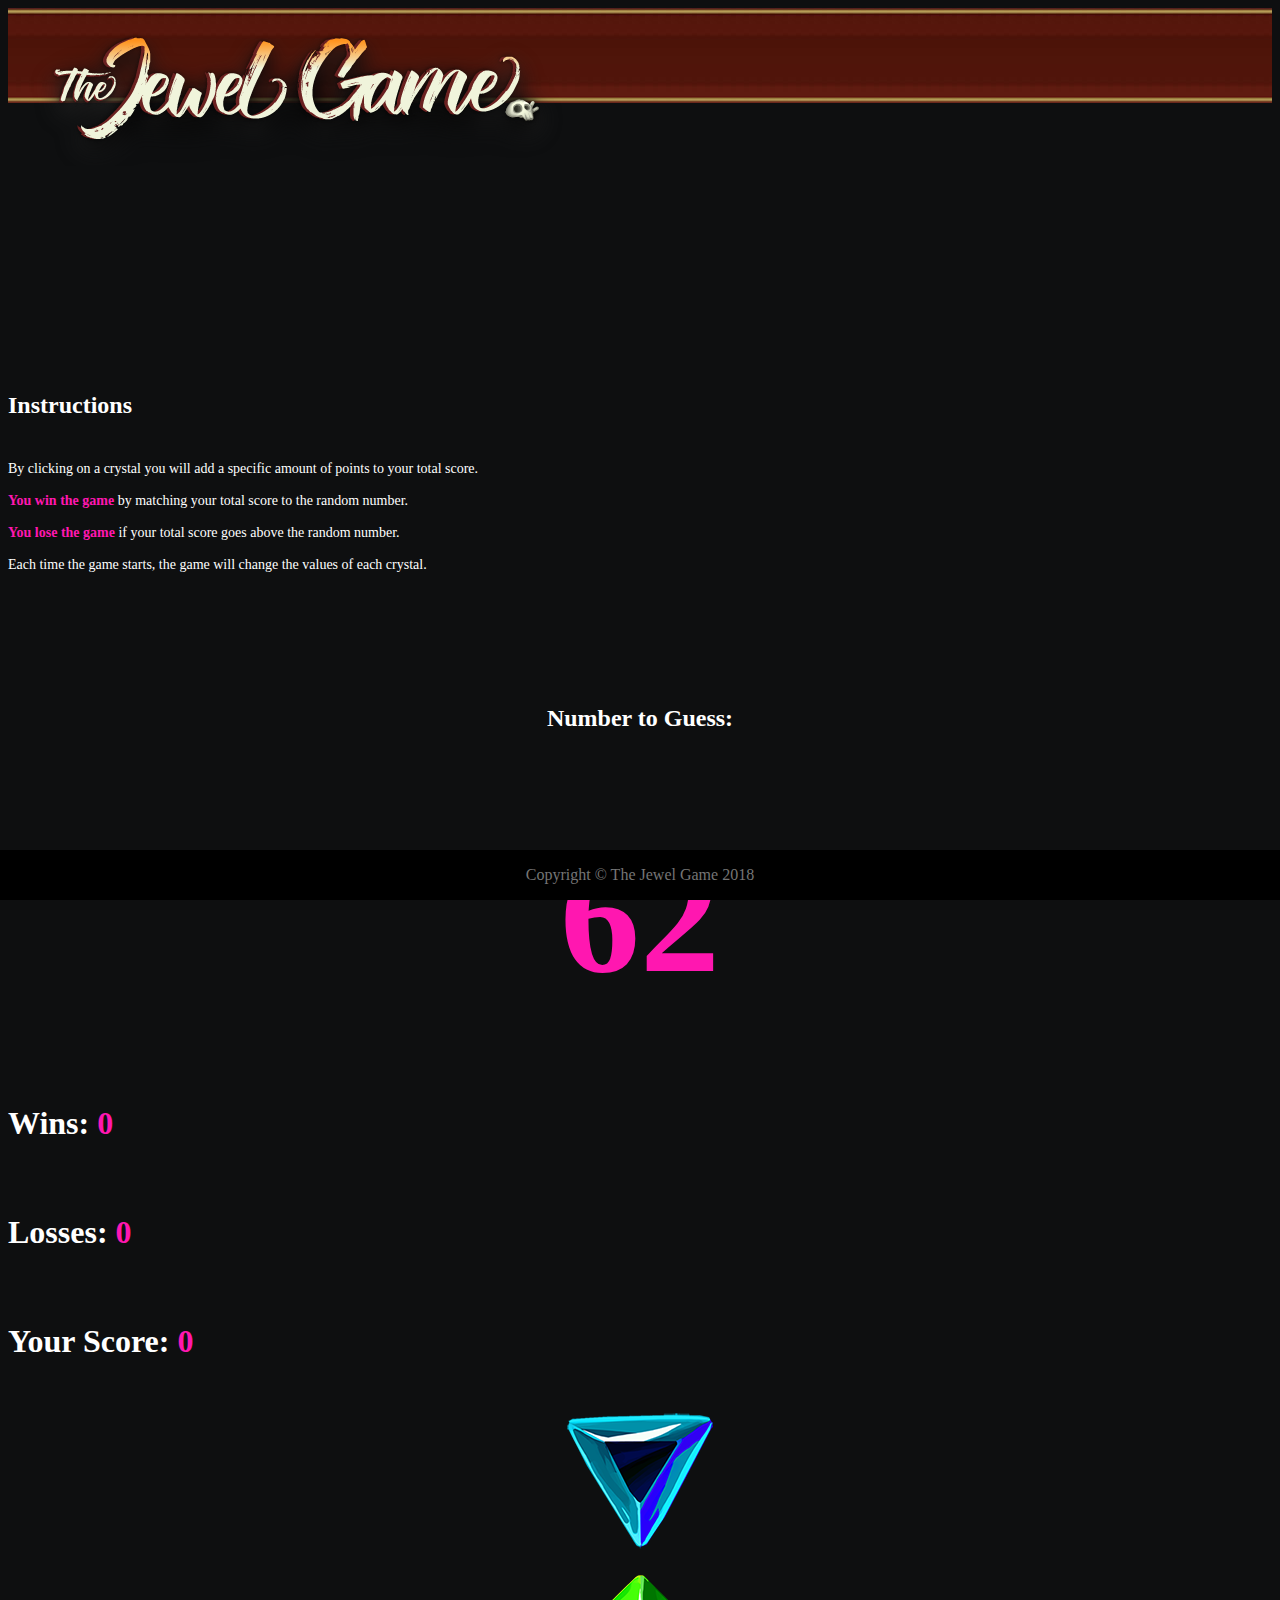
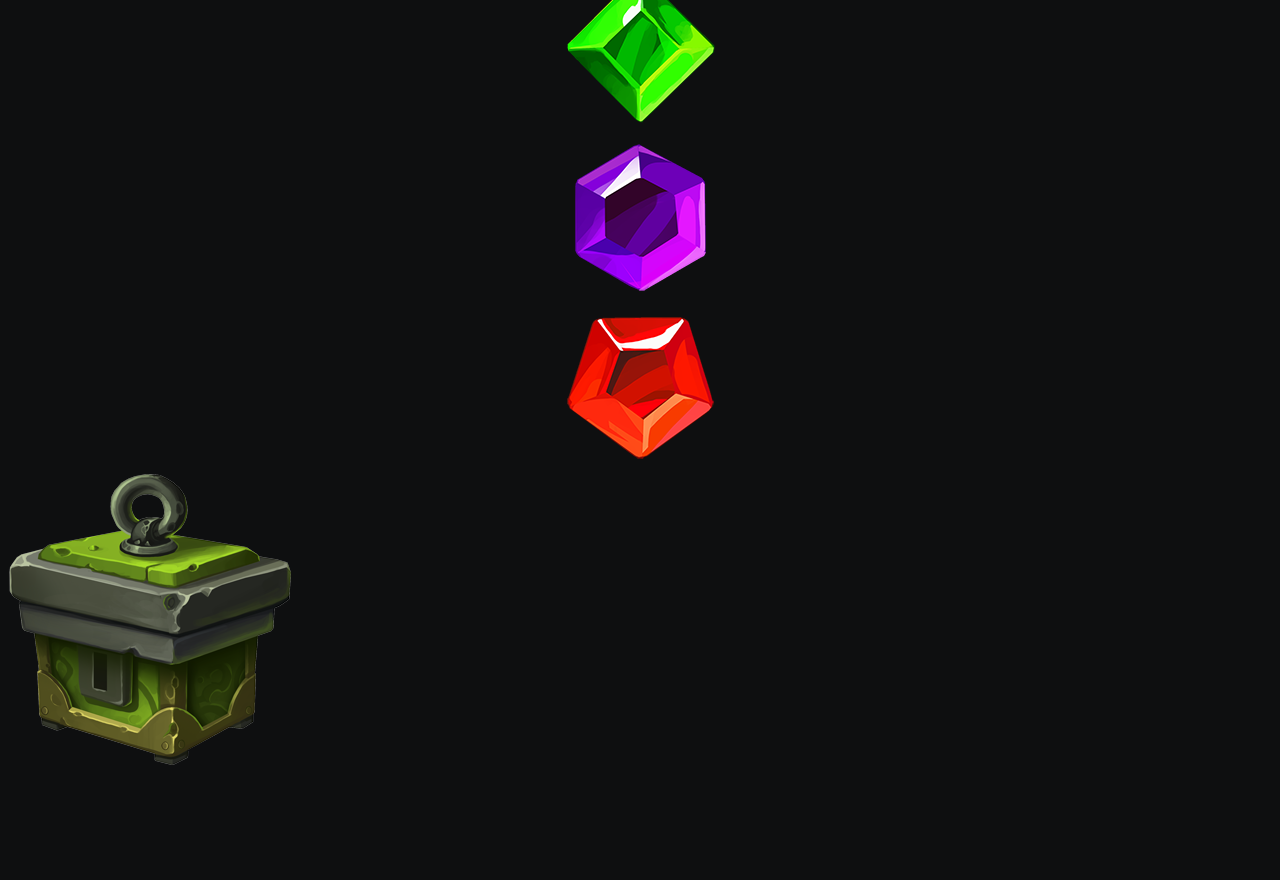
<file: index.html>
<!DOCTYPE html>
<html lang="en">

    <head>
        <meta charset="utf-8">
        <meta name="viewport" content="width=device-width, initial-scale=1, shrink-to-fit=no">
        <meta name="description" content="">
        <meta name="author" content="">
        <title>The Jewel Game</title>
        <!-- Bootstrap core CSS -->
        <link rel="stylesheet" href="https://stackpath.bootstrapcdn.com/bootstrap/4.1.3/css/bootstrap.min.css" integrity="sha384-MCw98/SFnGE8fJT3GXwEOngsV7Zt27NXFoaoApmYm81iuXoPkFOJwJ8ERdknLPMO" crossorigin="anonymous">
    
        <!-- Styles -->
        <link href="assets/css/style.css" rel="stylesheet">
      </head>

  <body class="bg-charcoal-gray">

    <!-- Navigation -->
    <nav class="navbar navbar-expand-lg fixed-top topLayer padding-20px-top padding-20px-bottom headerBg">
      <div class="container">
        <a class="navbar-brand text-large logoHorizontal padding-20px-bottom" href="#"></a>
        
      </div>
    </nav>

    <!-- Page Content -->
    <div class="container text-white">

      <!-- Portfolio Item Heading -->
      <!-- <h1 class="my-4">Page Heading
        <small>Secondary Text</small>
      </h1> -->

      <!-- Portfolio Item Row -->
      <div class="row hidden-lg-down padding-75px-top">
        <div class="col-md-6 text-small padding-75px-top">
            <h5>Instructions</h5>
                <p>By clicking on a crystal you will add a specific amount of points to your total score.</p>
                <p><strong class="text-hot-pink">You win the game</strong> by matching your total score to the random number.</p>
                <p><strong class="text-hot-pink">You lose the game</strong> if your total score goes above the random number.</p>
                <p>Each time the game starts, the game will change the values of each crystal.</p>
        </div>  
        <div class="col-md-6 col-sm-12 padding-75px-top">
          <h5 class="align-center">Number to Guess:</h5>
            <h1 class="title-exagerated-large align-center text-hot-pink"><span id="randomNumber"></span></h1>
          </div>  
        </div>
        <div class="row">
        <div class="col-xs-6 col-md-2 col-sm-3 winsAndLosses">
          <h3>Wins: <span id="numberWins" class="text-hot-pink"></span></h3>
        </div>
        <div class="col-xs-6 col-md-2 col-sm-4 winsAndLosses padding-5px-top">
          <h3>Losses: <span id="numberLosses" class="text-hot-pink"></span></h3>
        </div>
        <div class="col-xs-6 col-md-3 col-sm-5 winsAndLosses padding-5px-top">
          <h3>Your Score: <span id="finalTotal" class="text-hot-pink"></span></h3>
        </div>
      </div>
      <!-- /.row -->

      <!-- Related Projects Row -->
      <div class="row">

        <div id="safir" class="col-md-2 col-sm-3">
          <div id="blueTriangle"></div>
        </div>

        <div id="emerald" class="col-md-2 col-sm-3">
          <div id="greenJewel"></div>
          </a>
        </div>

        <div id="ametist" class="col-md-2 col-sm-3">
          <div id="pinkJewel"></div>
        </div>

        <div id="rubin" class="col-md-2 col-sm-3">
          <div id="redJewel"></div>
        </div>
        <div class="col-xs-12 col-md-4 col-sm-12">
          <img id="randomChest">
        </div>

      </div>
      <!-- /.row -->

    </div>
    <!-- /.container -->

    <!-- Footer -->
    <footer class="py-3 bg-black">
      <div class="container">
        <p class="m-0 text-center text-dark-gray">Copyright &copy; The Jewel Game 2018</p>
      </div>
      <!-- /.container -->
    </footer>

    <!-- Bootstrap core JavaScript
    ================================================== -->
    <!-- Placed at the end of the document so the pages load faster -->
    <script src="https://code.jquery.com/jquery-3.3.1.slim.min.js" integrity="sha384-q8i/X+965DzO0rT7abK41JStQIAqVgRVzpbzo5smXKp4YfRvH+8abtTE1Pi6jizo" crossorigin="anonymous"></script>
    <script src="https://cdnjs.cloudflare.com/ajax/libs/popper.js/1.14.3/umd/popper.min.js" integrity="sha384-ZMP7rVo3mIykV+2+9J3UJ46jBk0WLaUAdn689aCwoqbBJiSnjAK/l8WvCWPIPm49" crossorigin="anonymous"></script>
    <script src="https://stackpath.bootstrapcdn.com/bootstrap/4.1.3/js/bootstrap.min.js" integrity="sha384-ChfqqxuZUCnJSK3+MXmPNIyE6ZbWh2IMqE241rYiqJxyMiZ6OW/JmZQ5stwEULTy" crossorigin="anonymous"></script>
    <script type="text/javascript" src="assets/javascript/game.js"></script>

  </body>

</html>
</file>
<file: assets/css/style.css>
/*
 * Globals
 */

 footer {
  position:fixed;
  left:0px;
  bottom:0px;
  width:100%; }
/* Links */


/* My Styles */
/* Headings */
h1 {font-size:40px; line-height:45px; }
h2 {font-size:35px; line-height:40px;}
h3 {font-size:32px; line-height:40px;}
h4 {font-size:28px; line-height:36px;}
h5 {font-size:24px; line-height:30px;}
h6 {font-size:20px; line-height:26px;}

/* background colors */
.bg-transparent {background-color: transparent;}
.bg-white {background-color: #fff;}
.bg-black {background-color: #000;}
.bg-charcoal-gray {background-color: #0e0f10;}
.bg-extra-dark-gray {background-color: #1c1c1c;}
.bg-dark-gray {background-color: #757575;}
.bg-extra-medium-gray {background-color: #939393;}
.bg-medium-gray {background-color: #dbdbdb;}
.bg-light-gray {background-color: #f7f7f7;}
.bg-orange {background-color: #f05444;}
.bg-teal {background-color:#4aaaa5;}
.bg-beige {background-color:#c59f00;}
.bg-dark-brown {background-color:#140c09;}

/* Backgrounds with images */
.headerBg {background-image: url("../images/header-bg.jpg");
  background-repeat: repeat-x;
  z-index: -99;
}

/* Logo */
.logo {background-image: url("../images/logo.png");
  background-repeat: no-repeat;
  height: 275px;
  width: 295px;
  display: block;
  margin-left: auto;
  margin-right: auto;
}

/* Logo */
.logoHorizontal {background-image: url("../images/logo2.png");
  background-repeat: no-repeat;
  height: 138px;
  width: 575px;
  display: block;
  margin-left: auto;
  margin-right: auto;
}

/* Chests */
.spikedChest {background-image: url("../images/spiked_chest_small.png");
  background-repeat: no-repeat;
  height: 283px;
  width: 250px;
  display: block;
  margin-left: auto;
  margin-right: auto;
  z-index: -1;
}

.commonChest {background-image: url("../images/common_chest.png");
  background-repeat: no-repeat;
  height: 400px;
  width: 400px;
  display: block;
  margin-left: auto;
  margin-right: auto;
  z-index: -1;
}

.crystalChest {background-image: url("../images/crystal_chest.png");
  background-repeat: no-repeat;
  height: 283px;
  width: 253px;
  display: block;
  margin-left: auto;
  margin-right: auto;
  z-index: -1;
}

.nefritChest {background-image: url("../images/nefrit_chest.png");
  background-repeat: no-repeat;
  height: 283px;
  width: 292px;
  display: block;
  margin-left: auto;
  margin-right: auto;
  z-index: -1;
}

.redChest {background-image: url("../images/red_chest.png");
  background-repeat: no-repeat;
  height: 283px;
  width: 240px;
  display: block;
  margin-left: auto;
  margin-right: auto;
  z-index: -1;
}
/* images */

/* Jewel Hover */
#redRuby {background-image: url("../images/rubin.png");
background-repeat: no-repeat;
height: 170px;
width: 170px;
margin-left: auto;
margin-right: auto;

}

#redRuby:hover {background-image: url("../images/rubin_hover.png");
  background-repeat: no-repeat;
  height: 170px;
  width: 170px;
  margin-left: auto;
  margin-right: auto;
}

#greenJewel {background-image: url("../images/emerald.png");
  background-repeat: no-repeat;
  height: 170px;
  width: 170px;
  margin-left: auto;
  margin-right: auto;
}

#greenJewel:hover {background-image: url("../images/emerald_hover.png");
background-repeat: no-repeat;
height: 170px;
width: 170px;
margin-left: auto;
margin-right: auto;
}

#pinkJewel {background-image: url("../images/ametist.png");
background-repeat: no-repeat;
height: 170px;
width: 170px;
margin-left: auto;
margin-right: auto;
}

#pinkJewel:hover {background-image: url("../images/ametist_hover.png");
background-repeat: no-repeat;
height: 170px;
width: 170px;
margin-left: auto;
margin-right: auto;
}

#redJewel {background-image: url("../images/rubin.png");
background-repeat: no-repeat;
height: 170px;
width: 170px;
margin-left: auto;
margin-right: auto;
}

#redJewel:hover {background-image: url("../images/rubin_hover.png");
background-repeat: no-repeat;
height: 170px;
width: 170px;
margin-left: auto;
margin-right: auto;
}


#blueTriangle {background-image: url("../images/safir.png");
  background-repeat: no-repeat;
  height: 170px;
  width: 170px;
  margin-left: auto;
  margin-right: auto;
  }
  
#blueTriangle:hover {background-image: url("../images/safir_hover.png");
  background-repeat: no-repeat;
  height: 170px;
  width: 170px;
  margin-left: auto;
  margin-right: auto;
}

#bgRepeat {background-image: url("../images/bg-repeat.png");
background-repeat: repeat-x;
height: 200px;
width: 1000px;
display: block;
margin-left: auto;
margin-right: auto;
margin-top: 70px;
}

#title {background-image: url("../images/title.png");
  background-repeat: no-repeat;
  height:144px;
  width: auto 0;
  display: block;
  margin-left: auto;
  margin-right: auto;
  margin-top: 70px;
}  

.floatLeft {float: left;}
.floatRight {float: right;}
.centered {margin-left: auto;
           margin-right: auto;}

/* text size */
.text-small {font-size:14px; line-height:18px;}
.text-medium {font-size:18px; line-height:26px;}
.text-large {font-size:30px; line-height:30px;}
.title-large {font-size:100px; line-height:95px;}
.title-exagerated-large {font-size:160px; line-height:155px;}

/* font weight */
.font-weight-400 {font-weight: 400;}
.font-weight-500 {font-weight: 500;}
.font-weight-700 {font-weight: 700;}
.font-weight-900 {font-weight: 900;}

/* text format */
.text-uppercase {text-transform: uppercase;}
.text-center {text-align: center;}

/* text color */
.text-white {color:#fff}
.text-black {color:#000}
.text-teal {color:#4aaaa5;}
.text-orange {color: #f05444;}
.text-dark-gray {color: #757575}
.text-medium-gray {color: #939393}
.text-hot-pink {color:#ff17b0;}
.text-beige {color: #b79a58;}

/* letter spacing */
.letter-spacing-1 {letter-spacing: 1px;}
.letter-spacing-2 {letter-spacing: 2px;}
.letter-spacing-3 {letter-spacing: 3px;}
.letter-spacing-4 {letter-spacing: 4px;}
.letter-spacing-5 {letter-spacing: 5px;}
.letter-spacing-6 {letter-spacing: 6px;}
.letter-spacing-7 {letter-spacing: 7px;}
.letter-spacing-8 {letter-spacing: 8px;}
.letter-spacing-9 {letter-spacing: 9px;}
.letter-spacing-10 {letter-spacing: 10px;}

/* line height */
.line-height-10 {line-height: 10px;}
.line-height-20 {line-height: 20px;}
.line-height-24 {line-height: 24px;}
.line-height-28 {line-height: 28px;}
.line-height-32 {line-height: 32px;}

/* text align */
.align-left {text-align: left;}
.align-center {text-align: center;}
.align-right {text-align: right;}

/* margin top */
.margin-5px-top {margin-top: 5px;}
.margin-10px-top {margin-top: 10px;}
.margin-15px-top {margin-top: 15px;}
.margin-20px-top {margin-top: 20px;}
.margin-50px-top {margin-top: 50px;}
.margin-75px-top {margin-top: 75px;}
.margin-100px-top {margin-top: 100px;}

/* margin bottom */
.margin-5px-bottom {margin-bottom: 5px;}
.margin-10px-bottom {margin-bottom: 10px;}
.margin-15px-bottom {margin-bottom: 15px;}
.margin-20px-bottom {margin-bottom: 20px;}
.margin-50px-bottom {margin-bottom: 50px;}
.margin-75px-bottom {margin-bottom: 75px;}
.margin-100px-bottom {margin-bottom: 100px;}

/* margin right */
.margin-5px-right {margin-right: 5px;}
.margin-10px-right {margin-right: 10px;}
.margin-15px-right {margin-right: 15px;}
.margin-20px-right {margin-right: 20px;}
.margin-50px-right {margin-right: 50px;}
.margin-75px-right {margin-right: 75px;}
.margin-100px-right {margin-right: 100px;}

/* margin left */
.margin-5px-left {margin-left: 5px;}
.margin-10px-left {margin-left: 10px;}
.margin-15px-left {margin-left: 15px;}
.margin-20px-left {margin-left: 20px;}
.margin-50px-left {margin-left: 50px;}
.margin-75px-left {margin-left: 75px;}
.margin-100px-left {margin-left: 100px;}

/* padding top */
.padding-5px-top {padding-top: 5px;}
.padding-10px-top {padding-top: 10px;}
.padding-15px-top {padding-top: 15px;}
.padding-20px-top {padding-top: 20px;}
.padding-50px-top {padding-top: 50px;}
.padding-75px-top {padding-top: 75px;}
.padding-100px-top {padding-top: 100px;}

/* padding bottom */
.padding-5px-bottom {padding-bottom: 5px;}
.padding-10px-bottom {padding-bottom: 10px;}
.padding-15px-bottom {padding-bottom: 15px;}
.padding-20px-bottom {padding-bottom: 20px;}
.padding-50px-bottom {padding-bottom: 50px;}
.padding-75px-bottom {padding-bottom: 75px;}
.padding-100px-bottom {padding-bottom: 100px;}

/* no padding options */
.no-padding {padding:0 !important}
.no-padding-lr {padding-left: 0 !important; padding-right: 0 !important;}
.no-padding-tb {padding-top: 0 !important; padding-bottom: 0 !important;}
.no-padding-top {padding-top: 0 !important;}
.no-padding-bottom {padding-bottom: 0 !important;}
.no-padding-left {padding-left: 0 !important;}
.no-padding-right {padding-right: 0 !important;}

/* position options */
.position-inherit {position: inherit !important}
.position-relative {position:relative !important}
.position-absolute {position: absolute !important}
.position-fixed {position: fixed !important}
.position-right {right: 0 !important}
.position-left {left:0 !important}
.position-top {top:0 !important}

/* opacity */
.opacity1 {opacity:.1}
.opacity2 {opacity:.2}
.opacity3 {opacity:.3}
.opacity4 {opacity:.4}
.opacity5 {opacity:.5}
.opacity6 {opacity:.6}
.opacity7 {opacity:.7}
.opacity8 {opacity:.8}
.opacity9 {opacity:.9}

.opacity-medium {
    position: absolute;
    height: 100%;
    width: 100%;
    opacity: .75;
    top: 0;
    left: 0;
}

.topLayer {
  z-index: 5;
}

.rcorners {
  border-radius: 25px;
  border: 1px solid #b79a58;
  padding: 20px;   
}

.navbar-brand {
  display: inline-block;
  padding-top: .3125rem;
  padding-bottom: .3125rem;
  margin-left: auto;
  margin-right: auto;
  line-height: inherit;
  white-space: nowrap;
}

#randomChest {
  margin-left: auto;
  margin-right: auto;
}
</file>
